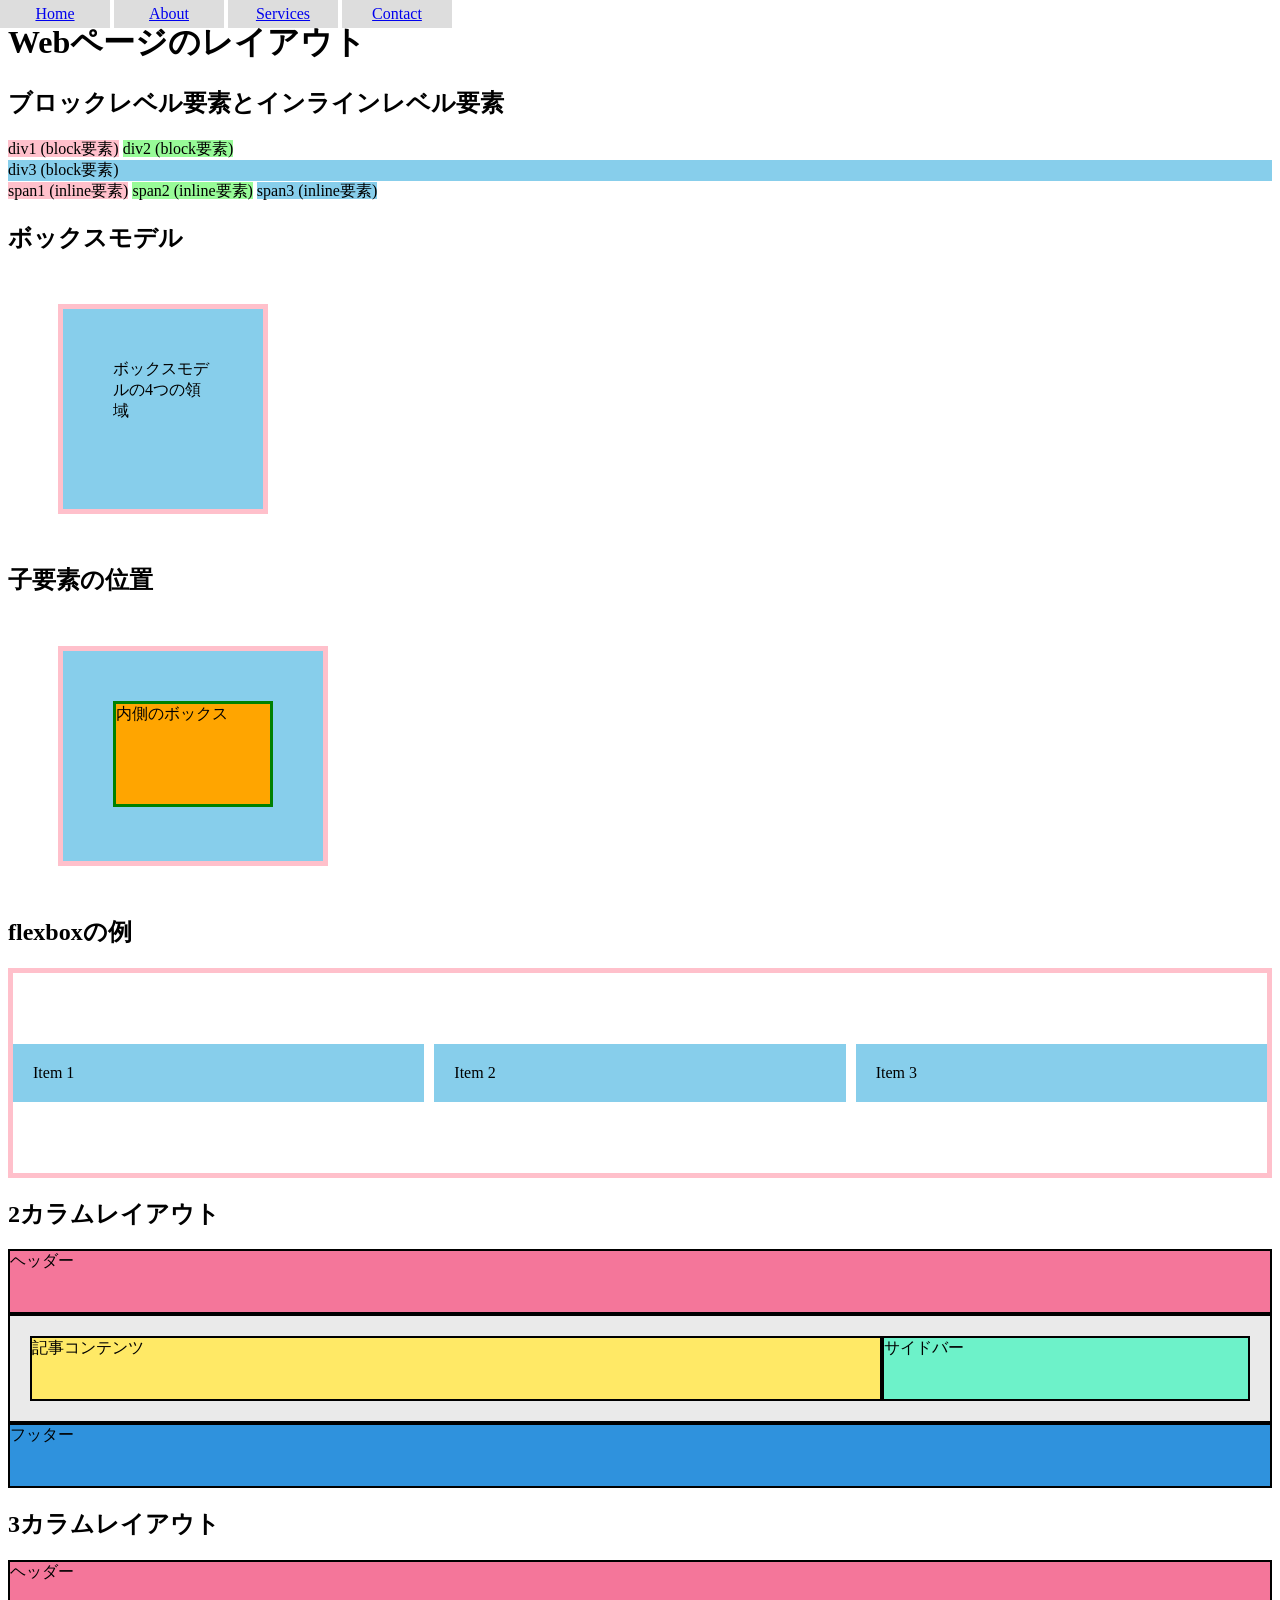
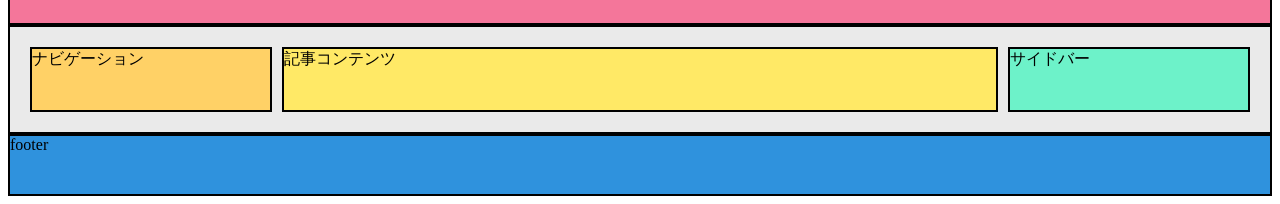
<file: 08_htmlcss/layout.html>
<!DOCTYPE html>
<html lang="ja">

<head>
    <meta charset="UTF-8">
    <meta name="viewport" content="width=device-width, initial-scale=1.0">
    <title>レイアウトの例</title>
    <link rel="stylesheet" href="layout.css">
</head>

<body>
    <h1>Webページのレイアウト</h1>

    <!-- ブロックとインラインの比較 -->
    <h2>ブロックレベル要素とインラインレベル要素</h2>
    <div class="r">div1 (block要素)</div>
    <div class="g">div2 (block要素)</div>
    <div class="b">div3 (block要素)</div>
    <span class="r">span1 (inline要素)</span>
    <span class="g">span2 (inline要素)</span>
    <span class="b">span3 (inline要素)</span>

    <!-- ボックスモデル -->
    <h2>ボックスモデル</h2>
    <div class="box">ボックスモデルの4つの領域</div>

    <!-- 子要素の位置 -->
    <h2>子要素の位置</h2>
    <div class="outer-box">
        <div class="inner-box">内側のボックス</div>
    </div>

    <!-- flexboxの例 -->
    <h2>flexboxの例</h2>
    <div class="container">
        <div class="item">Item 1</div>
        <div class="item">Item 2</div>
        <div class="item">Item 3</div>
    </div>

    <!-- 2カラムレイアウト -->
    <h2>2カラムレイアウト</h2>
    <div class="flex-2column">
        <header>ヘッダー</header>
        <main>
            <article>記事コンテンツ</article>
            <aside>サイドバー</aside>
        </main>        
        <footer>フッター</footer>
    </div>

    <!-- 3カラムレイアウト -->
    <h2>3カラムレイアウト</h2>
    <div class="flex-3column">
        <header>ヘッダー</header>
        <main>
          <nav>ナビゲーション</nav>
          <article>記事コンテンツ</article>
          <aside>サイドバー</aside>
        </main>    
        <footer>footer</footer>
    </div>

    <!-- 固定メニュー -->
    <ul class="menu">
        <li><a href="#">Home</a></li>
        <li><a href="#">About</a></li>
        <li><a href="#">Services</a></li>
        <li><a href="#">Contact</a></li>
    </ul>
</body>

</html>
</file>
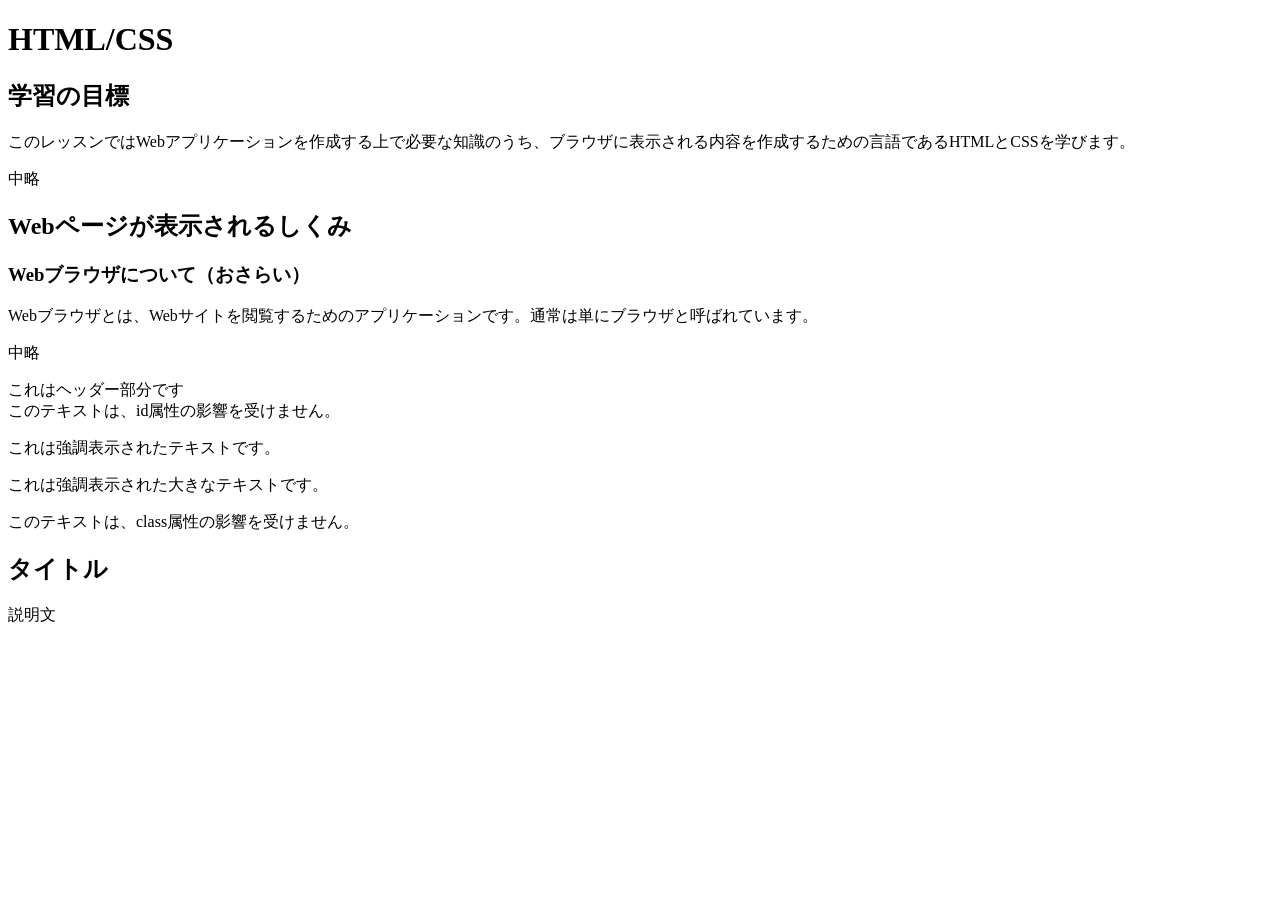
<file: 08_htmlcss/outline.html>
<!DOCTYPE HTML>
<html>

<head>
    <meta charset="UTF-8">
    <title>body要素内の記述</title>
</head>

<body>
<h1>HTML/CSS</h1>

<section>
    <h2>学習の目標</h2>
    <p>このレッスンではWebアプリケーションを作成する上で必要な知識のうち、ブラウザに表示される内容を作成するための言語であるHTMLとCSSを学びます。</p>
    <p>中略</p>
</section>

<section>
    <h2>Webページが表示されるしくみ</h2>
    <div>
        <h3>Webブラウザについて（おさらい）</h3>
        <p>Webブラウザとは、Webサイトを閲覧するためのアプリケーションです。通常は単にブラウザと呼ばれています。</p>
        <p>中略</p>
    </div>
</section>
<div id="header">これはヘッダー部分です</div>
<div>このテキストは、id属性の影響を受けません。</div>
<p class="highlight">これは強調表示されたテキストです。</p>
<p class="highlight large-text">これは強調表示された大きなテキストです。</p>
<p>このテキストは、class属性の影響を受けません。</p>

<div class="card card--featured">
    <h2 class="card__title">タイトル</h2>
    <p class="card__description">説明文</p>
</div>
</body>

</html>
</file>
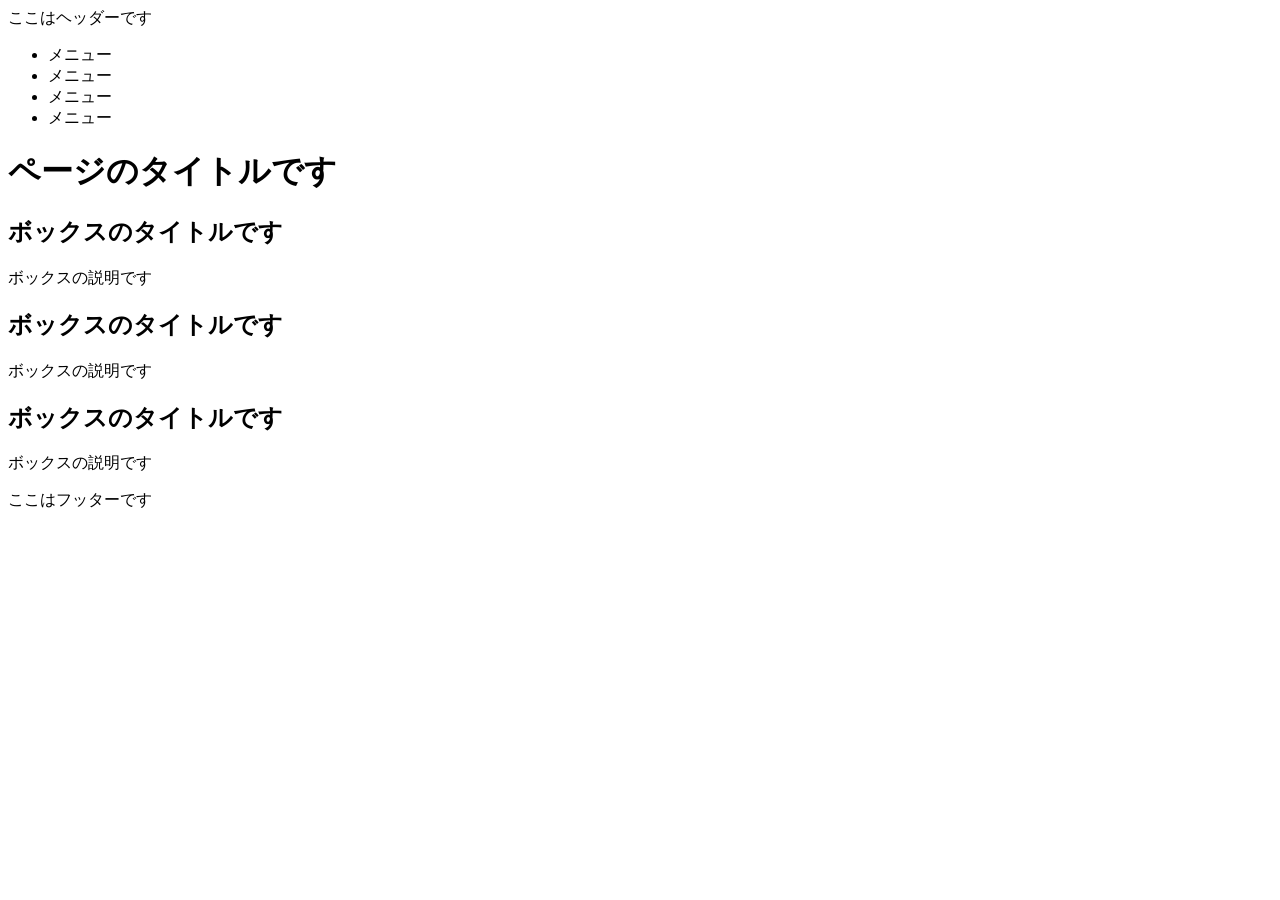
<file: 08_htmlcss/task01.html>
<!DOCTYPE html>
<html lang="ja">
    <head>
        <meta charset="UTF-8">
        <title>HTML/CSS基礎</title>
        <meta name="description" content="HTML/CSS基礎のページです">
    </head>
    <body>
        <header class="header">
            ここはヘッダーです
            <nav class="nav">
                <ul>
                    <li>メニュー</li>
                    <li>メニュー</li>
                    <li>メニュー</li>
                    <li>メニュー</li>
                </ul>
            </nav>
        </header>
        <main class="main">
            <h1>ページのタイトルです</h1>
            
            <h2>ボックスのタイトルです</h2>
            <p>ボックスの説明です</p>

            <h2>ボックスのタイトルです</h2>
            <p>ボックスの説明です</p>

            <h2>ボックスのタイトルです</h2>
            <p>ボックスの説明です</p>
        </main>
        <footer class="footer">
            ここはフッターです
        </footer>
    </body>
</html>
</file>
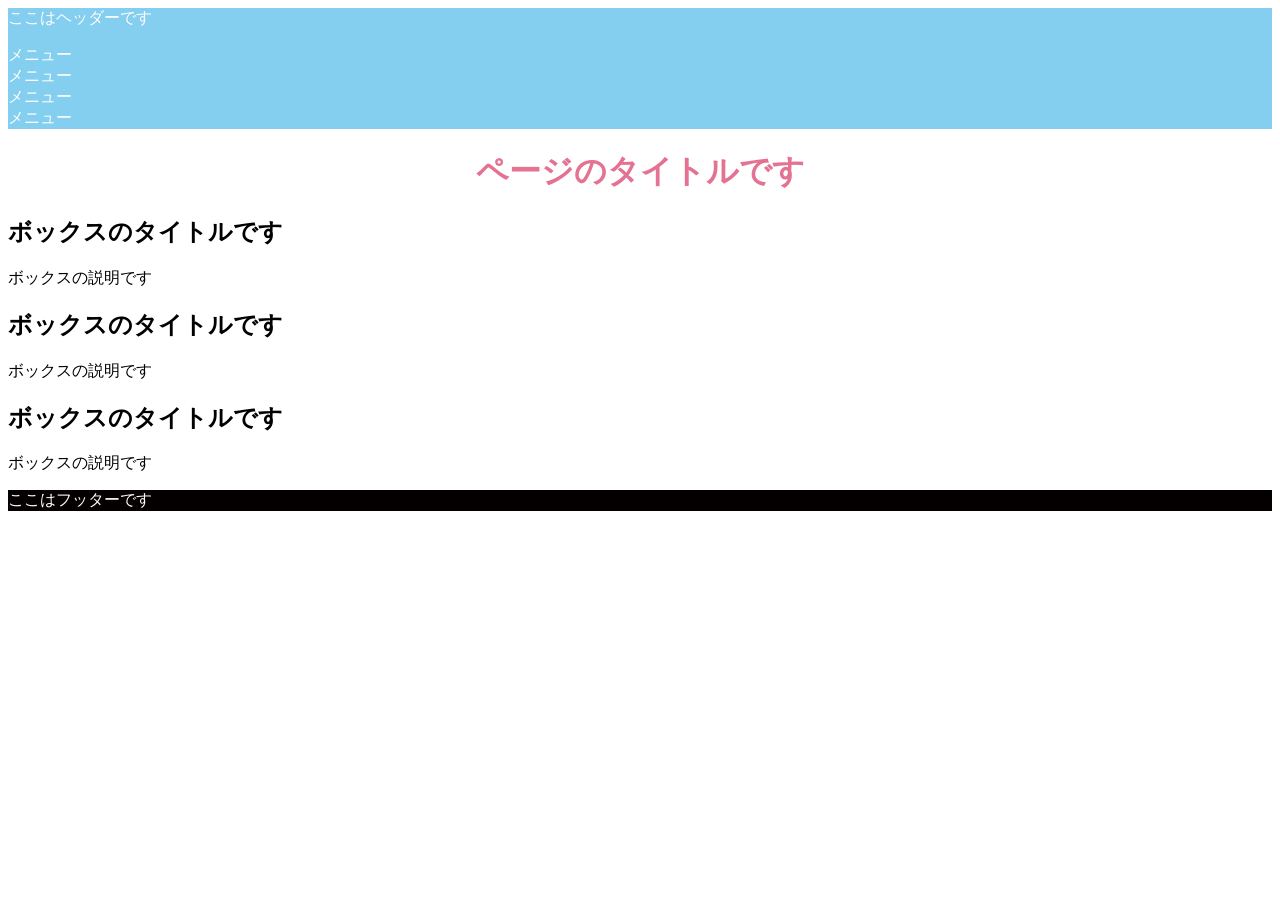
<file: 08_htmlcss/task02.html>
<!DOCTYPE html>
<html lang="ja">
    <head>
        <meta charset="UTF-8">
        <title>HTML/CSS基礎</title>
        <meta name="description" content="HTML/CSS基礎のページです">
        <link rel="stylesheet" href="task02.css">
    </head>
    <body>
        <header class="header">
            ここはヘッダーです
            <nav class="nav">
                <ul>
                    <li>メニュー</li>
                    <li>メニュー</li>
                    <li>メニュー</li>
                    <li>メニュー</li>
                </ul>
            </nav>
        </header>
        <main class="main">
            <h1>ページのタイトルです</h1>
            
            <h2>ボックスのタイトルです</h2>
            <p>ボックスの説明です</p>

            <h2>ボックスのタイトルです</h2>
            <p>ボックスの説明です</p>

            <h2>ボックスのタイトルです</h2>
            <p>ボックスの説明です</p>
        </main>
        <footer class="footer">
            ここはフッターです
        </footer>
    </body>
</html>
</file>
<file: 08_htmlcss/layout.css>
/* displayプロパティのデフォルト値の確認用 */
.r { background-color: pink; }
.g { background-color: palegreen; }
.b { background-color: skyblue; }

/* displayプロパティの変更 */
div.r {
    display: inline;
}
div.g {
    display: inline;
}

/* ボックスモデルの4つの領域 */
.box {
    margin: 50px;
    border: 5px solid pink;
    padding: 50px;
    width: 100px;
    height: 100px;
    background-color: skyblue;
}

/* 子要素の位置 */
.outer-box {
  margin: 50px;
  border: 5px solid pink;
  padding: 30px;
  width: 200px;
  height: 150px;
  background-color: skyblue;
}

.inner-box {
  margin: 20px;
  border: 3px solid green;
  height: 100px;
  background-color: orange;
}

/* flexboxの例 */
.container {
  display: flex;
  border: 5px solid pink;
  justify-content: center; /* 横方向で中央寄せ */
  align-items: center; /* 縦方向で中央寄せ */
  height: 200px; /* 親要素の高さを指定 */
  column-gap: 10px; /* 横方向の間隔 */
}

.item {
  background-color: skyblue;
  padding: 20px;
  flex: 1; /* 子要素が均等にスペースを分け合う */
}

/* 2カラムレイアウト */
.flex-2column header {
  padding-bottom: 40px;
  background-color: #f4769a;
  border: 2px solid #000;
}

.flex-2column main {
  display: flex;
  padding: 20px;
  background-color: #eaeaea;
  border: 2px solid #000;
}

.flex-2column article {
  width: 70%;
  padding-bottom: 40px;
  background-color: #ffe966;
  border: 2px solid #000;
}

.flex-2column aside {
  width: 30%;
  background-color: #6df2c9;
  border: 2px solid #000;
}

.flex-2column footer {
  padding-bottom: 40px;
  background-color: #2f92dd;
  border: 2px solid #000;
}

/* 3カラムレイアウト */
.flex-3column header {
  padding-bottom: 40px;
  background-color: #F4769A;
  border: 2px solid #000;
}

.flex-3column main {
  display: flex;
  padding: 20px;
  background-color: #EAEAEA;    
  border: 2px solid #000;    
}

.flex-3column nav {
  width: 20%;
  padding-bottom: 40px;
  background-color: #FFD166;
  border: 2px solid #000;    
}

.flex-3column article {
  width: 60%;
  margin-right: 10px;
  margin-left: 10px;
  background-color: #FFE966;    
  border: 2px solid #000;
}

.flex-3column aside {
  width: 20%;
  background-color: #6DF2C9;
  border: 2px solid #000;
}

.flex-3column footer {
  padding-bottom: 40px;
  background-color: #2F92DD;
  border: 2px solid #000;
}

.overlay {
  position: absolute;
  z-index: 10; /* 他の要素より前に表示 */
}

/* 固定メニュー */
ul {
  position: fixed;
  top: 0px;
  left: 0px;
  margin: 0px;
  padding: 0px;
}

ul li {
  display: inline-block;
  width: 100px;
  background-color: #dddddd;
  text-align: center;
  padding: 5px;
}
</file>
<file: 08_htmlcss/task02.css>
.header {
    color: #fff;
    background-color: #84ceef;
}

.header .nav ul {
    list-style: none;
    padding: 0;
}

.main h1 {
    color: #e47292;
    text-align: center;
}

.footer {
    color: #fff;
    background-color: #040000;
}
</file>
